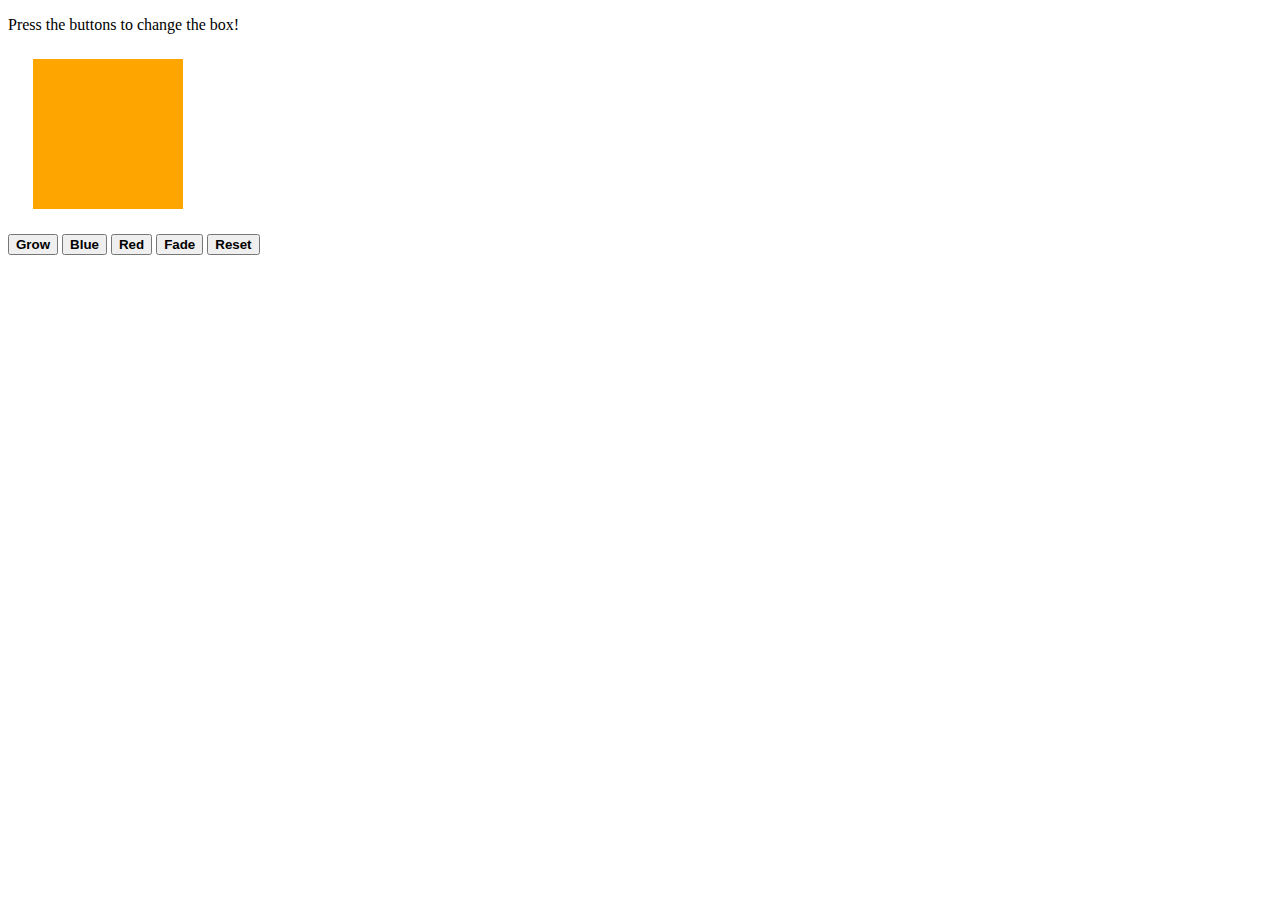
<file: javascript/index.html>
<!DOCTYPE html>
<html>

<head>
    <title>Watch That Box</title>
</head>

<body>

    <p>Press the buttons to change the box!</p>

    <div id="box" style="height:150px; width:150px; background-color:orange; margin:25px"></div>

    <button id="grow" style="font-weight: bold">Grow</button>
    <button id="blue" style="font-weight: bold">Blue</button>
    <button id="red" style="font-weight: bold;">Red</button>
    <button id="fade" style="font-weight: bold;">Fade</button>
    <button id="reset" style="font-weight: bold;">Reset</button>

    <script type="text/javascript" src="javascript.js"></script>

</body>

</html>
</file>
